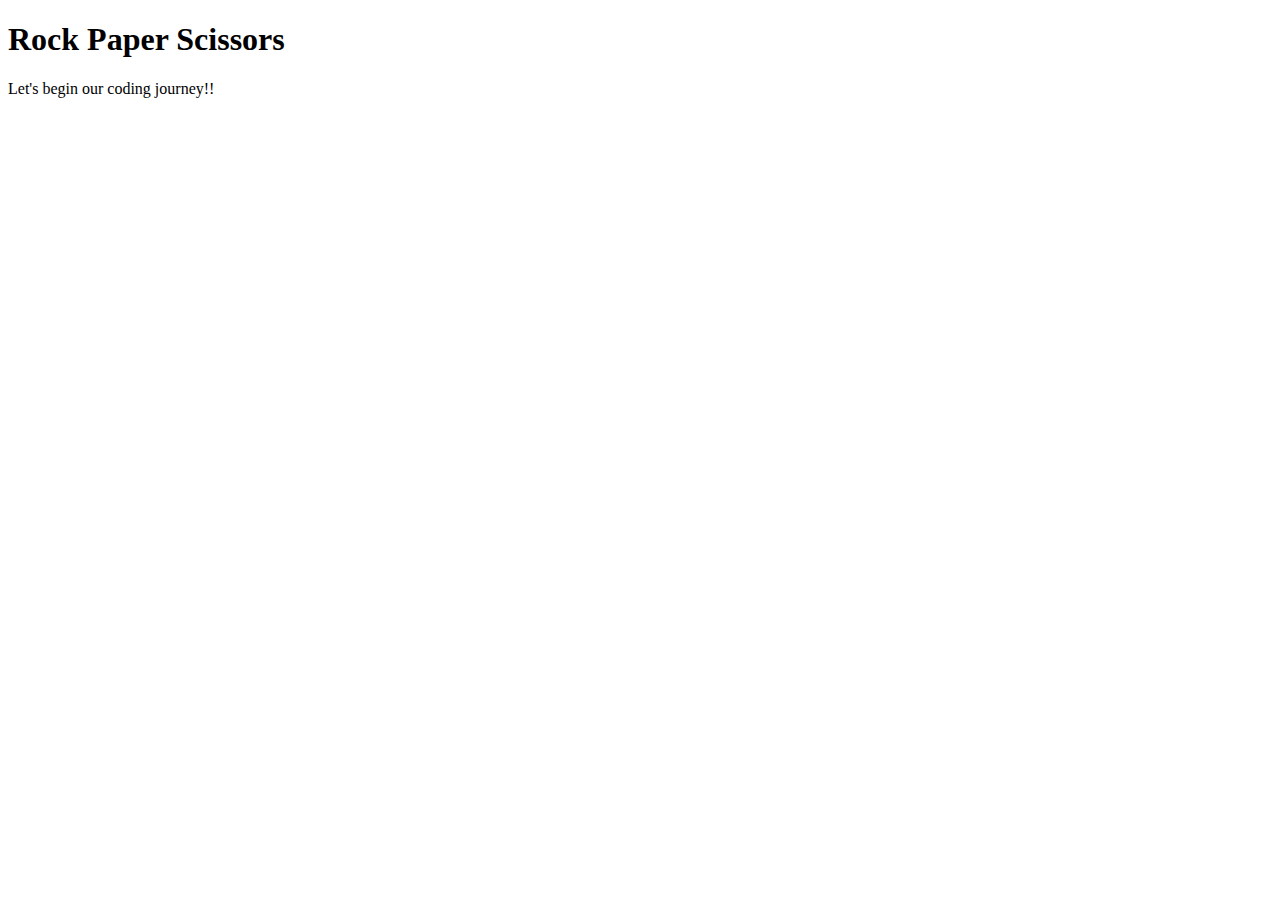
<file: starter/index.html>
<!DOCTYPE html>
<html lang="en">
  <head>
    <meta charset="UTF-8" />
    <meta http-equiv="X-UA-Compatible" content="IE=edge" />
    <meta name="viewport" content="width=device-width, initial-scale=1.0" />
    <link rel="preconnect" href="https://fonts.googleapis.com" />
    <link rel="preconnect" href="https://fonts.gstatic.com" crossorigin />
    <title>Rock Paper Scissors &mdash; Asad Shamna</title>
    <link
      href="https://fonts.googleapis.com/css2?family=Nunito+Sans:wght@400;500;600;700&family=Sigmar&display=swap"
      rel="stylesheet"
    />
    <link rel="stylesheet" type="text/css" href="style.css" />
  </head>
  <body>
    <h1>Rock Paper Scissors</h1>
    <p>Let's begin our coding journey!!</p>
    <script src="script.js"></script>
  </body>
</html>
</file>
<file: starter/style.css>
/* Begin your CSS code here! */
</file>
